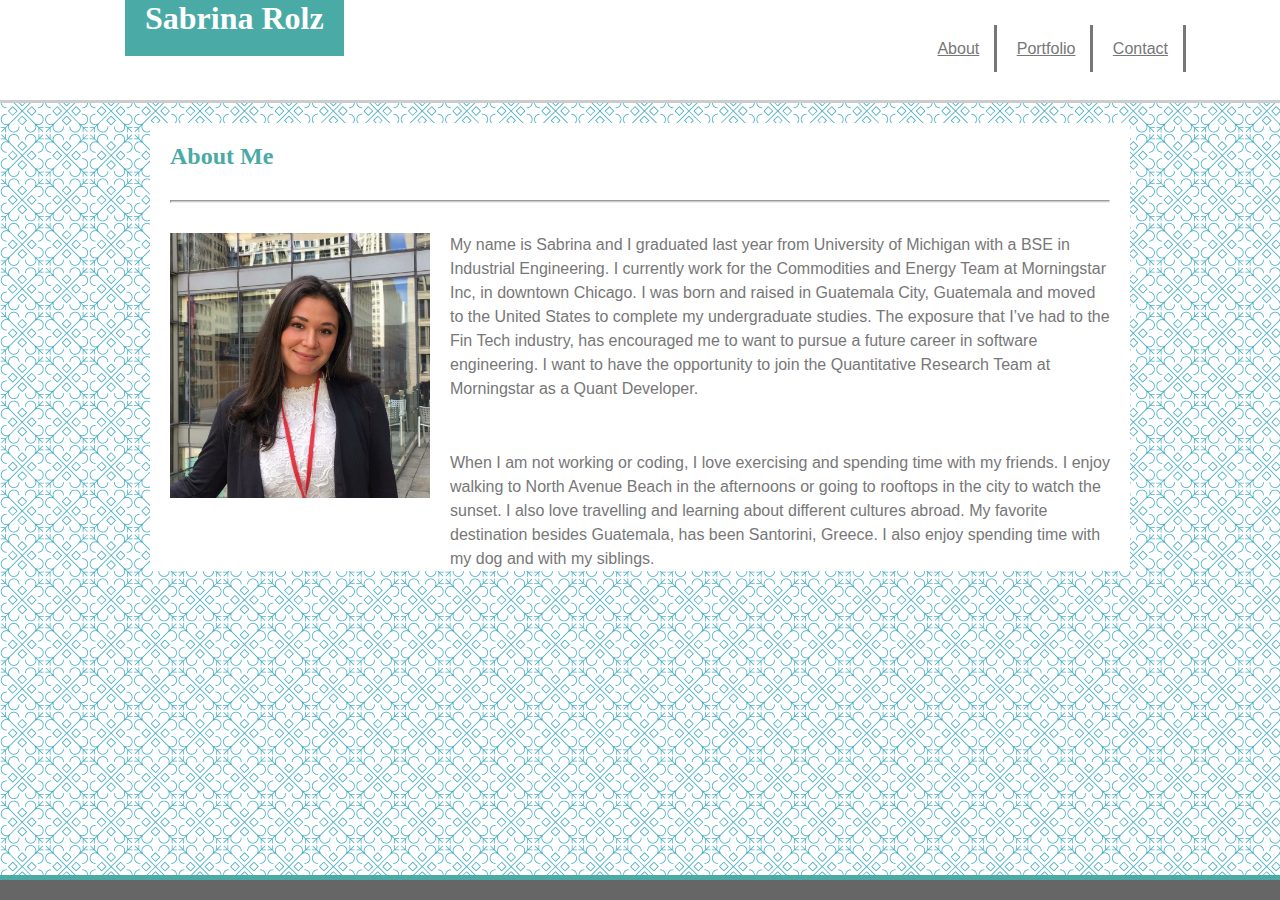
<file: index.html>
<!DOCTYPE html>
<html lang="en">
  <head>
    <meta charset="UTF-8" />
    <meta name="viewport" content="width=device-width, initial-scale=1.0" />
    <meta http-equiv="X-UA-Compatible" content="ie=edge" />
    <title>Sabrina's Website</title>
    <link rel="stylesheet" type="text/css" href="assets/css/style.css" />
  </head>

  <body background="assets/images/morocco.png">
    <header id="header">
      <div class="top_section">
        <h1 id="name">Sabrina Rolz</h1>
        <div class="buttons">
          <a href="index.html" class="button_properties"><span>About</span></a>
          <a href="portfolio.html" class="button_properties"
            ><span>Portfolio</span></a
          >
          <a href="contact.html" class="button_properties"
            ><span>Contact</span></a
          >
        </div>
      </div>
      <div class="top_section2">
        <h1 id="wide_name">Sabrina Rolz</h1>
        <div class="buttons2">
          <a href="index.html" class="button_properties"><span>About</span></a>
          <a href="portfolio.html" class="button_properties"
            ><span>Portfolio</span></a
          >
          <a href="contact.html" class="button_properties"
            ><span>Contact</span></a
          >
        </div>
      </div>
    </header>

    <div class="main">
      <h2>About Me</h2>
      <hr id="main_border" />
      <div id="image_paragraph">
        <img id="image" src="assets/images/image.jpg" />
        <p class="aboutme">
          My name is Sabrina and I graduated last year from University of
          Michigan with a BSE in Industrial Engineering. I currently work for
          the Commodities and Energy Team at Morningstar Inc, in downtown
          Chicago. I was born and raised in Guatemala City, Guatemala and moved
          to the United States to complete my undergraduate studies. The
          exposure that I’ve had to the Fin Tech industry, has encouraged me to
          want to pursue a future career in software engineering. I want to have
          the opportunity to join the Quantitative Research Team at Morningstar
          as a Quant Developer.
        </p>
        <br />
        <p class="aboutme">
          When I am not working or coding, I love exercising and spending time
          with my friends. I enjoy walking to North Avenue Beach in the
          afternoons or going to rooftops in the city to watch the sunset. I
          also love travelling and learning about different cultures abroad. My
          favorite destination besides Guatemala, has been Santorini, Greece. I
          also enjoy spending time with my dog and with my siblings.
        </p>
      </div>
    </div>
    <div class="footer"></div>
  </body>
</html>
</file>
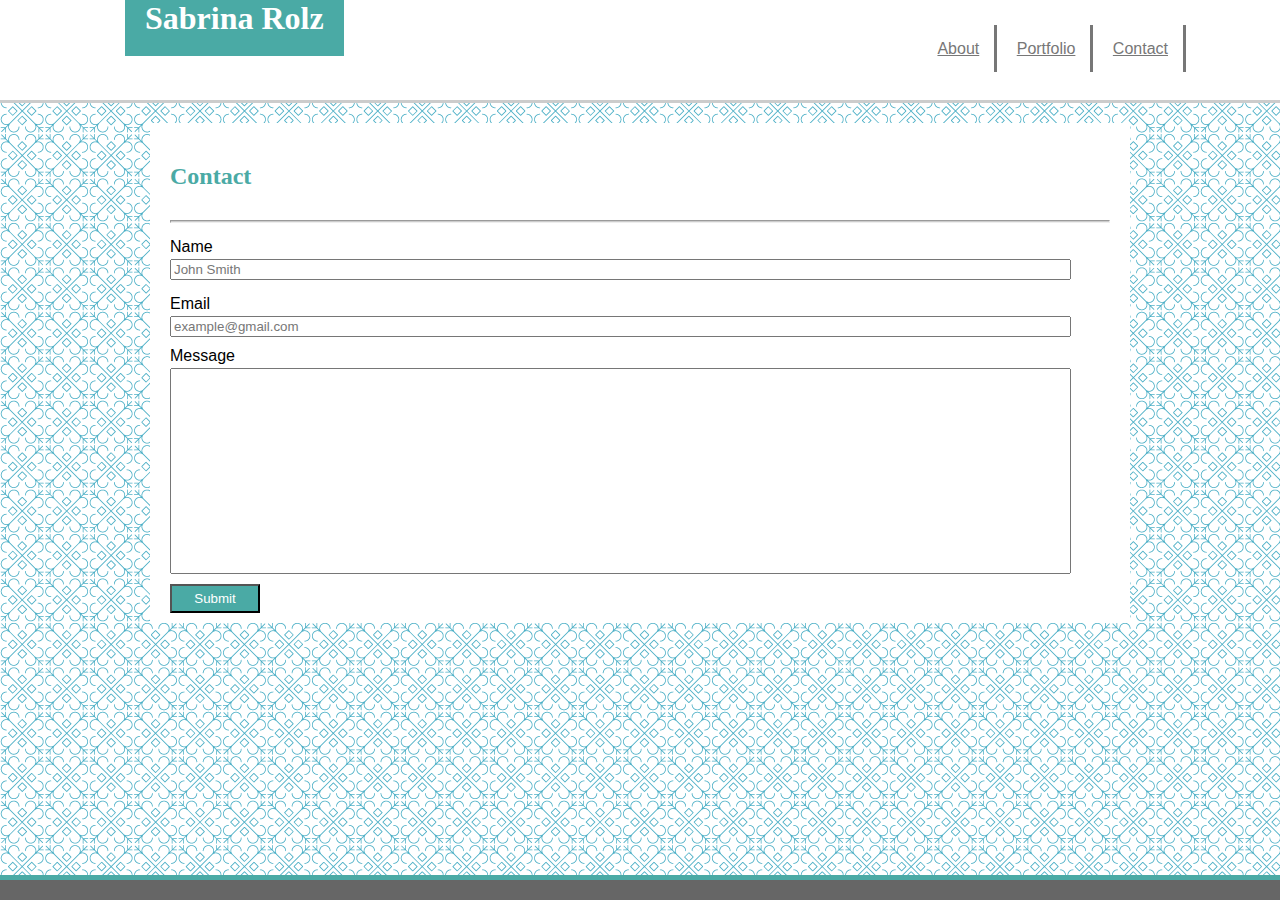
<file: contact.html>
<!DOCTYPE html>
<html lang="en">
  <head>
    <meta charset="UTF-8" />
    <meta name="viewport" content="width=device-width, initial-scale=1.0" />
    <meta http-equiv="X-UA-Compatible" content="ie=edge" />
    <title>Sabrina Contact</title>
    <link rel="stylesheet" type="text/css" href="assets/css/style.css" />
  </head>

  <body background="assets/images/morocco.png">
    <header id="header">
      <div class="top_section">
        <h1 id="name">Sabrina Rolz</h1>
        <div class="buttons">
          <a href="index.html" class="button_properties"><span>About</span></a>
          <a href="portfolio.html" class="button_properties"
            ><span>Portfolio</span></a
          >
          <a href="contact.html" class="button_properties"
            ><span>Contact</span></a
          >
        </div>
      </div>
      <div class="top_section2">
        <h1 id="wide_name">Sabrina Rolz</h1>
        <div class="buttons2">
          <a href="index.html" class="button_properties"><span>About</span></a>
          <a href="portfolio.html" class="button_properties"
            ><span>Portfolio</span></a
          >
          <a href="contact.html" class="button_properties"
            ><span>Contact</span></a
          >
        </div>
      </div>
    </header>

    <div id="form_wrapper">
      <div class="form">
        <h2>Contact</h2>
        <hr id="main_border" />
        <form>
          <div id="form_elements">
            Name<br />
            <input
              id="name_button"
              type="text"
              name="Name"
              value="John Smith"
            /><br />
            Email<br />
            <input
              id="email_button"
              type="text"
              name="Email"
              value="example@gmail.com"
            /><br />
            Message<br />
            <input id="message_button" type="text" name="Message" /><br />
            <input id="submit_button" type="submit" value="Submit" />
          </div>
        </form>
      </div>
    </div>

    <div class="footer"></div>
  </body>
</html>
</file>
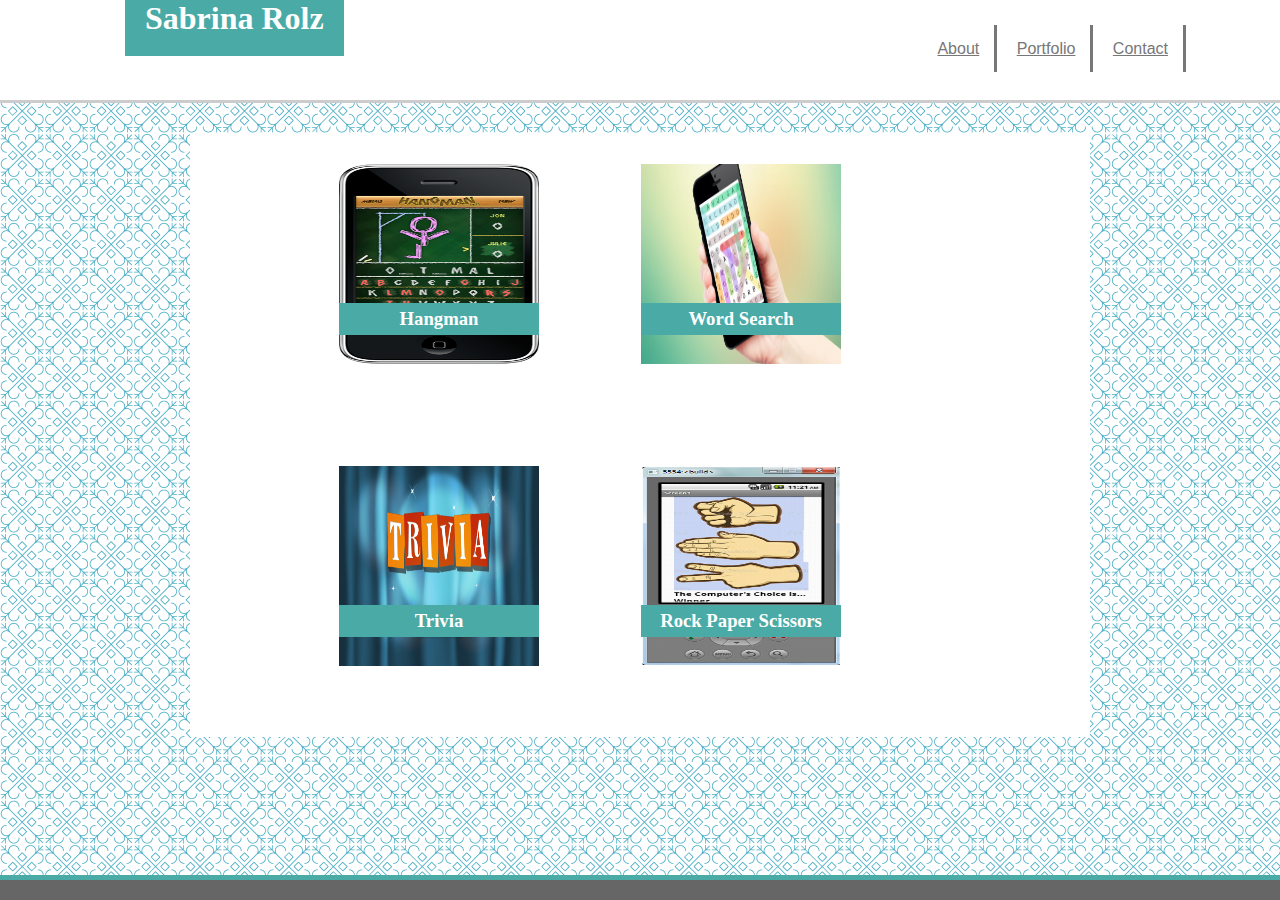
<file: portfolio.html>
<!DOCTYPE html>
<html lang="en">
  <head>
    <meta charset="UTF-8" />
    <meta name="viewport" content="width=device-width, initial-scale=1.0" />
    <meta http-equiv="X-UA-Compatible" content="ie=edge" />
    <title>Sabrina Portfolio</title>
    <link rel="stylesheet" type="text/css" href="assets/css/style.css" />
  </head>

  <body background="assets/images/morocco.png">
    <header id="header">
      <div class="top_section">
        <h1 id="name">Sabrina Rolz</h1>
        <div class="buttons">
          <a href="index.html" class="button_properties"><span>About</span></a>
          <a href="portfolio.html" class="button_properties"
            ><span>Portfolio</span></a
          >
          <a href="contact.html" class="button_properties"
            ><span>Contact</span></a
          >
        </div>
      </div>
      <div class="top_section2">
        <h1 id="wide_name">Sabrina Rolz</h1>
        <div class="buttons2">
          <a href="index.html" class="button_properties"><span>About</span></a>
          <a href="portfolio.html" class="button_properties"
            ><span>Portfolio</span></a
          >
          <a href="contact.html" class="button_properties"
            ><span>Contact</span></a
          >
        </div>
      </div>
    </header>

    <div class="photo-grid">
      <div class="photo-grid-item">
        <img src="assets/images/hangman.png" />
        <h3 class="text">Hangman</h3>
      </div>
      <div class="photo-grid-item">
        <img src="assets/images/wordsearch.jpg" />
        <h3 class="text">Word Search</h3>
      </div>
      <div class="photo-grid-item">
        <img src="assets/images/trivia.png" />
        <h3 class="text">Trivia</h3>
      </div>
      <div class="photo-grid-item">
        <img src="assets/images/rockpaper.png" />
        <h3 class="text">Rock Paper Scissors</h3>
      </div>
    </div>

    <div class="footer"></div>
  </body>
</html>
</file>
<file: assets/css/style.css>
/*Styling for index.html*/
html {
  height: 100%;
}

body {
  margin: 0;
  padding: 0;
  min-height: 100%;
}

header {
  position: static;
}

.top_section {
  background: #ffffff;
  border-bottom: solid;
  border-color: #cccccc;
  width: 100%;
  height: 100px;
  position: relative;
}

#name {
  background-color: #4aaaa5;
  color: #ffffff;
  margin-left: 125px;
  padding: 20px;
  font-family: "Georgia", Times, Times New Roman, serif;
  display: inline;
}

.buttons {
  float: right;
  margin-right: 5%;
  margin-top: 10px;
  display: inline-block;
  text-align: center;
  background: #ffffff;
  padding: 30px;
  font-family: "Arial", "Helvetica Neue", Helvetica, sans-serif;
}

.button_properties {
  color: #777777;
  padding: 15px;
  border-right: solid;
}

#buttons a {
  margin-left: 10px;
}

/*I added a top_section2 section composed of buttons and a header to account for the change in format of the header in smaller viewport.*/

#top_section2 {
  display: none;
}

.buttons2 {
  display: none;
}

#wide_name {
  display: none;
}

/*container section */

.main {
  background-color: #ffffff;
  margin-right: auto;
  margin-left: auto;
  margin-top: 20px;
  padding-right: 20px;
  width: 960px;
}

h2 {
  font-family: "Georgia", Times, Times New Roman, serif;
  color: #4aaaa5;
  padding-left: 20px;
  padding-right: 60px;
  padding-top: 20px;
  padding-bottom: 10px;
}

#main_border {
  background-color: #cccccc;
  display: block;
  margin-left: 20px;
  margin-bottom: 15px;
  margin-top: 0.1px;
  height: 1px;
}

#image_paragraph {
  margin-top: 30px;
}

#image {
  height: 265px;
  width: 260px;
  display: inline-block;
  float: left;
  padding-bottom: 50px;
  padding-right: 20px;
  padding-left: 20px;
}

.aboutme {
  display: block;
  margin-block-start: 1em;
  margin-block-end: 1em;
  margin-inline-start: 0px;
  margin-inline-end: 0px;
  font-family: "Arial", "Helvetica Neue", Helvetica, sans-serif;
  color: #777777;
  line-height: 150%;
}

/*Styling for contact.html*/

/*container section */

#form_wrapper {
  display: flex;
  flex-direction: column;
}

.form {
  background-color: #ffffff;
  width: 60%;
  margin-left: auto;
  margin-right: auto;
  margin-top: 20px;
  margin-bottom: 20px;
  position: center;
  width: 960px;
  padding-right: 20px;
  flex: 1 0 auto;
}

#form_elements {
  margin-left: 20px;
  font-family: "Arial", "Helvetica Neue", Helvetica, sans-serif;
}

#name_button {
  margin-top: 3px;
  margin-bottom: 15px;
  width: 95%;
  font-family: "Arial", "Helvetica Neue", Helvetica, sans-serif;
  color: #777777;
}

#email_button {
  margin-top: 3px;
  margin-bottom: 10px;
  width: 95%;
  font-family: "Arial", "Helvetica Neue", Helvetica, sans-serif;
  color: #777777;
}

#message_button {
  margin-top: 3px;
  margin-bottom: 10px;
  width: 95%;
  height: 200px;
}

#submit_button {
  margin-bottom: 10px;
  background-color: #4aaaa5;
  color: #ffffff;
  font-family: "Arial", "Helvetica Neue", Helvetica, sans-serif;
  padding: 5px;
  padding-left: 5px;
  padding-right: 5px;
  width: 90px;
}

/*Styling for portfolio.html*/

/*container section */

.photo-grid {
  background-color: #ffffff;
  width: 900px;
  display: flex;
  justify-content: center;
  flex-wrap: wrap;
  position: relative;
  margin-left: auto;
  margin-right: auto;
  margin-top: 30px;
  margin-bottom: 30px;
}

.photo-grid img {
  height: 200px;
  width: 200px;
  margin-top: 30px;
  position: relative;
}
.text {
  position: absolute;
  text-align: center;
  top: 150px;
  background-color: #4aaaa5;
  color: white;
  display: block;
  margin-left: auto;
  width: 200px;
  padding-top: 5px;
  padding-bottom: 5px;
}

.photo-grid-item {
  border: 1px solid #fff;
  width: 300px;
  height: 300px;
  position: relative;
}

/*position of footer should be absolute in order for it to be sticky. */
.footer {
  position: fixed;
  left: 0;
  bottom: 0;
  background-color: #666666;
  width: 100%;
  height: 20px;
  border-top: solid 5px #4aaaa5;
}

/*images should not be assigned set dimensions (height and width) for future reference */

@media screen and (max-width: 980px) {
  body {
    position: relative;
    height: 100%;
  }
  #name {
    font-size: 3vw;
    right: 60%;
  }

  #wide_name {
    display: none;
  }

  .buttons {
    float: right;
    font-size: 15px;
  }

  #top_section2 {
    display: none;
  }

  .buttons2 {
    display: none;
  }

  .main {
    height: 385px;
    width: 400px;
    float: left;
    margin-left: 20px;
  }

  #image {
    width: 80px;
    height: 80px;
  }

  .aboutme {
    font-size: 9px;
    margin-left: 10px;
  }

  h2 {
    padding-left: 10px;
  }

  .photo-grid {
    float: left;
    margin-left: 20px;
    margin-right: 40px;
  }

  .photo-grid-item {
    height: 100%;
    width: 100%;
  }

  #form_wrapper {
    width: 400px;
    height: 400px;
    margin-right: 80px;
    margin-left: 20px;
    top: 0;
  }

  .form {
    width: 400px;
    height: 400px;
  }

  #form_elements {
    font-size: 10px;
  }

  #value {
    font-size: 10px;
  }

  #name_button {
    width: 350px;
  }

  #email_button {
    width: 350px;
  }

  #message_button {
    width: 350px;
    height: 100px;
  }
}

@media screen and (max-width: 768px) {
  body {
    position: relative;
    height: 100%;
  }
  #name {
    font-size: 3vw;
    right: 60%;
    height: 10px;
    margin-bottom: 2px;
  }

  #wide_name {
    display: none;
  }

  .top_section {
    height: 60px;
    overflow: auto;
  }

  .buttons {
    float: right;
    font-size: 15px;
    margin-right: 2px;
    height: 5px;
  }
  #top_section2 {
    display: none;
  }

  .buttons2 {
    display: none;
  }

  .main {
    height: 500px;
    width: 95%;
    margin-left: 5px;
    margin-right: 2px;
    margin-top: 10px;
    height: 80%;
  }

  #image {
    width: 150px;
    height: 150px;
  }

  .aboutme {
    font-size: 12px;
    margin-left: 10px;
  }

  h2 {
    padding-left: 10px;
  }

  .photo-grid {
    height: 700px;
    width: 500px;
    float: left;
    margin-left: 20px;
    margin-right: 40px;
  }

  .photo-grid-item {
    height: 200px;
    width: 200px;
  }

  #form_wrapper {
    width: 500px;
    height: 600px;
    margin-left: 80px;
  }

  .form {
    width: 500px;
    height: 600px;
  }

  #form_elements {
    font-size: 15px;
  }

  #value {
    font-size: 15px;
  }

  #name_button {
    width: 400px;
  }

  #email_button {
    width: 400px;
  }

  #message_button {
    width: 400px;
    height: 100px;
  }
}

@media screen and (max-width: 640px) {
  header {
    position: static;
  }

  body {
    position: relative;
    height: 100%;
  }

  #name {
    display: none;
    font-size: 3vw;
    right: 60%;
    height: 10px;
    width: 600px;
  }

  .top_section {
    display: none;
  }

  .top_section2 {
    display: block;
    background-color: #4aaaa5;
    height: 60px;
    width: 100%;
    text-align: center;
  }

  #wide_name {
    display: inline;
    color: #ffffff;
    margin-right: 30px;
    margin-bottom: 10px;
    font-size: 30px;
  }

  .buttons2 {
    background-color: white;
    height: 30px;
    font-size: 10px;
    padding-top: 10px;
    margin-top: 10px;
    display: block;
  }

  .button_properties {
    color: #777777;
    padding: 8px;
    border-right: solid;
  }

  .top_section {
    display: none;
  }

  .buttons {
    display: none;
  }

  .main {
    width: 80%;
    margin-left: 5vw;
    margin-right: 5vw;
    margin-top: 50px;
    margin-bottom: 50px;
    height: 800px;
    position: relative;
  }

  #image {
    width: 200px;
    height: 200px;
  }

  .aboutme {
    font-size: 12px;
    margin-left: 10px;
  }

  h2 {
    padding-left: 10px;
  }

  .photo-grid {
    height: 1000px;
    width: 300px;
    float: left;
    margin-left: 20px;
    margin-right: 40px;
  }

  .photo-grid-item {
    width: 100%;
    margin-left: 30px;
  }

  #form_wrapper {
    width: 500px;
    height: 600px;
    margin-right: 20px;
    margin-left: 20px;
  }

  .form {
    width: 250px;
    height: 500px;
  }

  #form_elements {
    font-size: 10px;
  }

  #value {
    font-size: 10px;
  }

  #name_button {
    width: 200px;
  }

  #email_button {
    width: 200px;
  }

  #message_button {
    width: 200px;
    height: 200px;
  }
}
</file>
